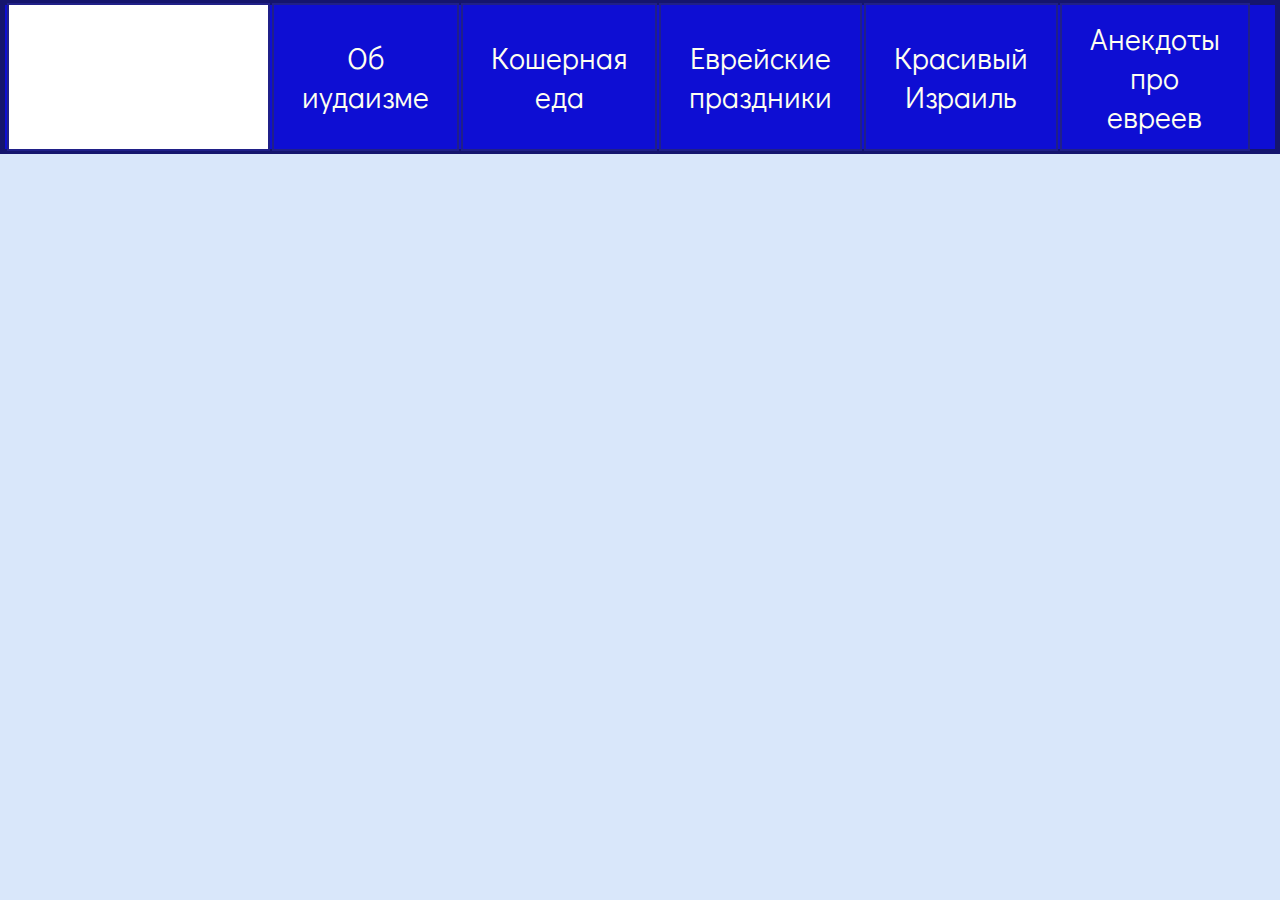
<file: Holiday.html>
<!DOCTYPE html>
<html lang="en">
<head>
    <link rel="stylesheet" href="style.css">
    <meta charset="UTF-8">
    <meta name="viewport" content="width=device-width, initial-scale=1.0">
    <title>Holiday</title>
</head>
<body>
    <header>
        <div></div>
        <div onclick="goTo('index')"  > <nav>Об <br> иудаизме</nav> </div>
        <div onclick="goTo('JewishFood')" > <nav>Кошерная <br> еда</nav> </div>
        <div onclick="goTo('Holiday')" > <nav>Еврейские<br>  праздники</nav> </div>
        <div onclick="goTo('Landscapes')" > <nav> Красивый<br>  Израиль</nav></div>
        <div onclick="goTo('Jokes')" > <nav>Анекдоты<br>  про<br>  евреев </nav> </div>
    </header>
    <script src="MyScript.js"> </script>
</body>
</html>
</file>
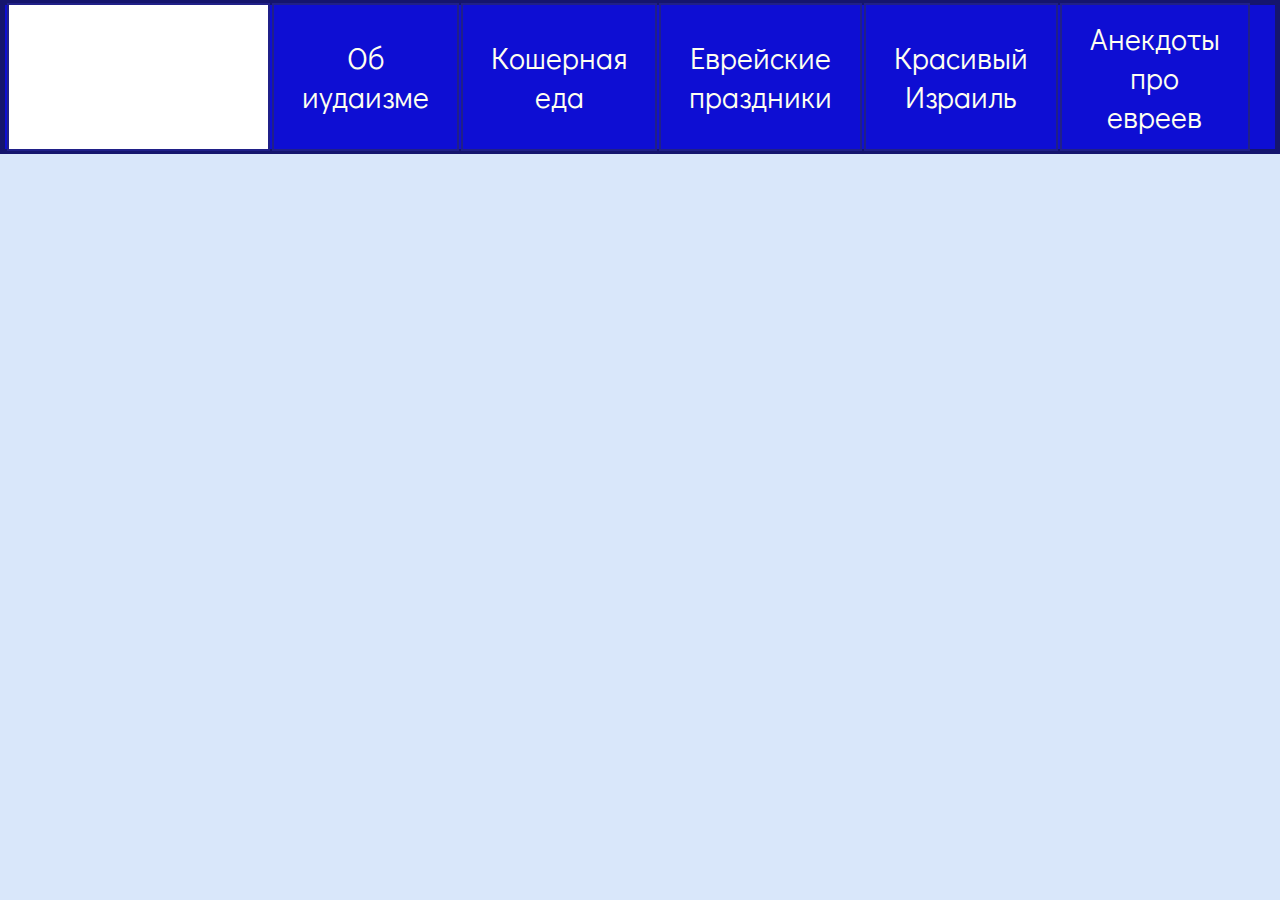
<file: Jokes.html>
<!DOCTYPE html>
<html lang="en">
<head>
    <link rel="stylesheet" href="style.css">
    <meta charset="UTF-8">
    <meta name="viewport" content="width=device-width, initial-scale=1.0">
    <title>Joke</title>
</head>
<body>
    <header>
        <div></div>
        <div onclick="goTo('index')"  > <nav>Об <br> иудаизме</nav> </div>
        <div onclick="goTo('JewishFood')" > <nav>Кошерная <br> еда</nav> </div>
        <div onclick="goTo('Holiday')" > <nav>Еврейские<br>  праздники</nav> </div>
        <div onclick="goTo('Landscapes')" > <nav> Красивый<br>  Израиль</nav></div>
        <div onclick="goTo('Jokes')" > <nav>Анекдоты<br>  про<br>  евреев </nav> </div>
    </header>
    <script src="MyScript.js"> </script>
</body>
</html>
</file>
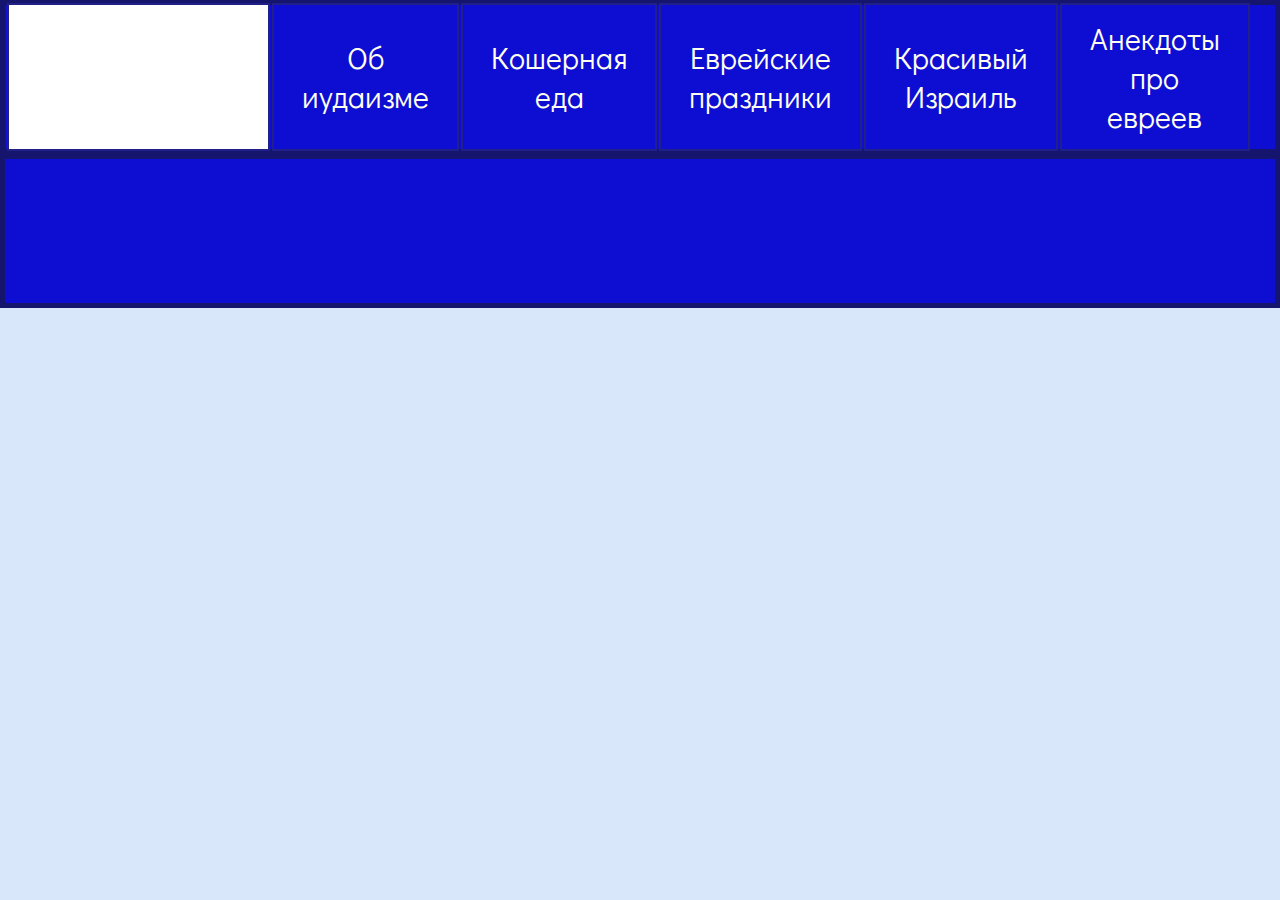
<file: Landscapes.html>
<!DOCTYPE html>
<html lang="en">
<head>
    <link rel="stylesheet" href="style.css">
    <meta charset="UTF-8">
    <meta name="viewport" content="width=device-width, initial-scale=1.0">
    <title>Landscapes</title>
</head>
<body>
    <header>
        <div></div>
        <div onclick="goTo('index')"  > <nav>Об <br> иудаизме</nav> </div>
        <div onclick="goTo('JewishFood')" > <nav>Кошерная <br> еда</nav> </div>
        <div onclick="goTo('Holiday')" > <nav>Еврейские<br>  праздники</nav> </div>
        <div onclick="goTo('Landscapes')" > <nav> Красивый<br>  Израиль</nav></div>
        <div onclick="goTo('Jokes')" > <nav>Анекдоты<br>  про<br>  евреев </nav> </div>
    </header>
    <underheader>
        
    </underheader>
    <script src="MyScript.js"> </script>
</body>
</html>
</file>
<file: style.css>
@import url('https://fonts.googleapis.com/css2?family=Didact+Gothic&display=swap');
*{
  
    margin: 0;
    padding: 0;
}
html, body{
    background-color:rgb(217, 231, 250) ;
    height: 100%;
}
header,  underheader {
    font-family: 'Didact Gothic', sans-serif;
    font-size: 30px;
    border: 5px solid rgb(21, 21, 109);
    color: ivory;
    text-align: center;
    background-color: rgb(14, 14, 211);
    display: flex;
    margin: 0px, 2px, 0px, 2px;
    justify-content: space-between;
    height: 16%;
    align-items: center;
}

header div{
    border: 2px solid rgb(32, 32, 136);
    height: 100%;
    margin-left: 2px;
    flex-grow: 1;
}

header div:first-child{
    width: 16%;
    background-color: white;
    background-image: url(https://dizb-carnage.clan.su/_fr/2/7157470.jpg);
    background-size: contain;
    background-repeat: no-repeat;
    background-position: center;
}

nav{
    height: 100%;
    display: flex;
    justify-content: center;
    align-items: center;
}

header div:last-child{
    margin-right: 2%;
    
}

underheader div{
    border: 2px solid rgb(32, 32, 136);
    height: 100%;
    margin-left: 2px;
    flex-grow: 1;
}
.ClassImageRight{
    float: right;
    background: none;
    width: 28%;
    border: 3px solid rgb(17, 17, 146);
    margin: 2%;
}
.ClassImage{
    float: left;
    margin-left: 2%;
    width: 28%;
    border: 3px solid rgb(17, 17, 146);
    margin: 2%;
    
}

.ClassText{
    font-family: 'Didact Gothic', sans-serif;
    font-size: 25px;
    color:  rgb(32, 32, 136);
    float: left;
    margin: 2%;
  
    
}

.ImportantText{
    text-align: center;
  
    font-size: 2em;
    color:  rgb(32, 32, 136);
    font-family: 'Didact Gothic', sans-serif;

}

.ClassThermine {
    font-size: 1.5em;
    color:  rgb(32, 32, 136);
    font-family: 'Didact Gothic', sans-serif;
}

header div:hover{
    background-color: rgb(29, 29, 141);
   cursor: pointer; 
}

underheader div:hover{
    background-color: rgb(11, 11, 90);
    cursor: pointer; 
}
</file>
